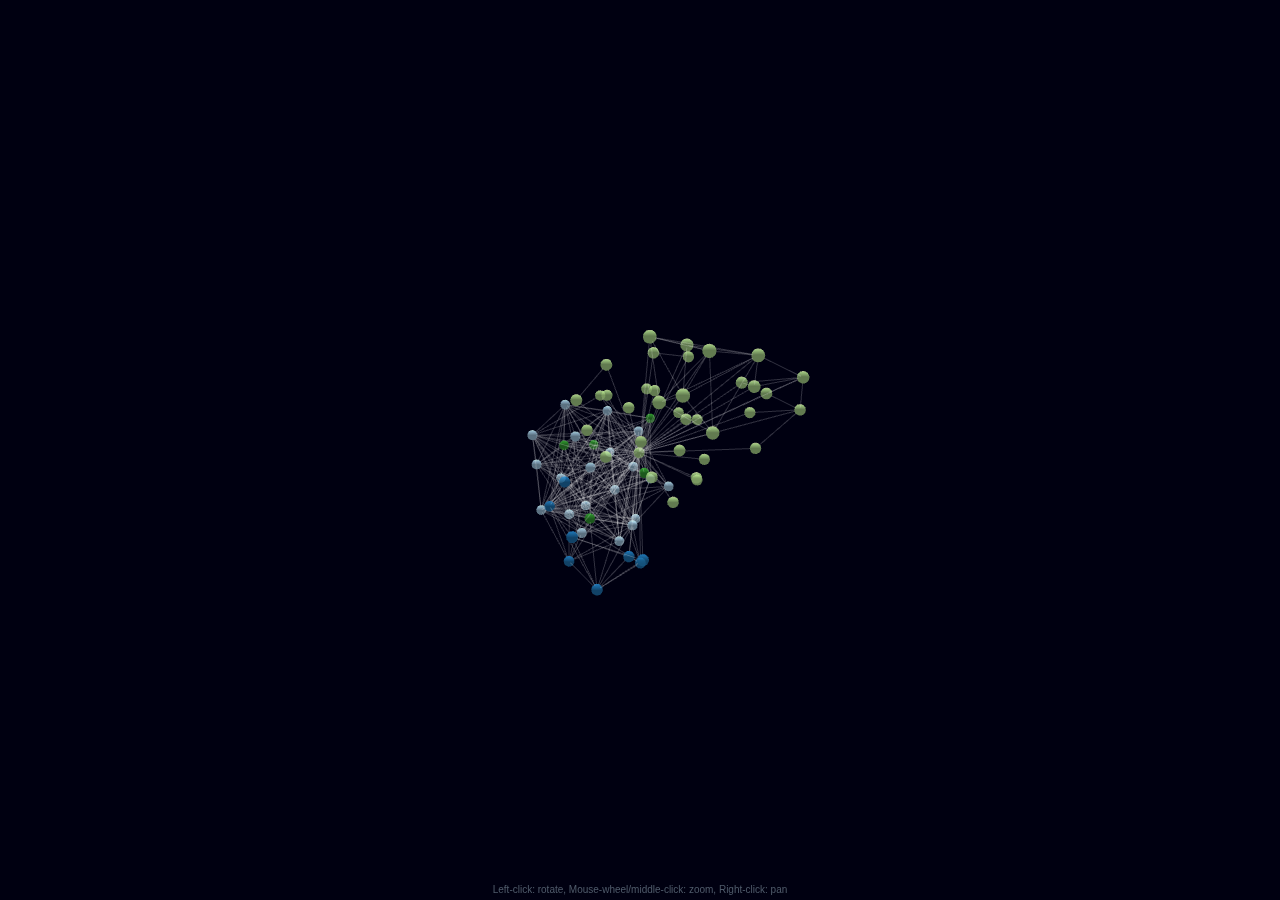
<file: graph3d/click2focus.html>
<head>
   <style> body { margin: 0; } </style>
   <script src="3d-force-graph.min.js"></script>
   <!--<script src="../../dist/3d-force-graph.js"></script>-->
</head>
<body>
   <div id="3d-graph"></div>
   <script>
      const elem = document.getElementById('3d-graph');
      
      const Graph = ForceGraph3D()
        (elem)
          .jsonUrl('kalunhodotcom.json')
          .nodeLabel('id')
          .nodeAutoColorBy('group')
          .onNodeClick(node => {
             for (let i = 0; i < Graph.graphData().nodes.length; i++) {
                console.log(Graph.graphData().nodes[i].id + " " + Graph.graphData().nodes[i].x + " " + Graph.graphData().nodes[i].y + " " + Graph.graphData().nodes[i].z);
             }
             console.log("-------------------------");
             for (let i = 0; i < Graph.graphData().links.length; i++) {
                console.log(Graph.graphData().links[i].source.id+ " " + Graph.graphData().links[i].target.id);
             }
             
            // Aim at node from outside it
            const distance = 40;
            const distRatio = 1 + distance/Math.hypot(node.x, node.y, node.z);
      
            Graph.cameraPosition(
              { x: node.x * distRatio, y: node.y * distRatio, z: node.z * distRatio }, // new position
              node, // lookAt ({ x, y, z })
              3000  // ms transition duration
            );
          });
   </script>
</body>
</file>
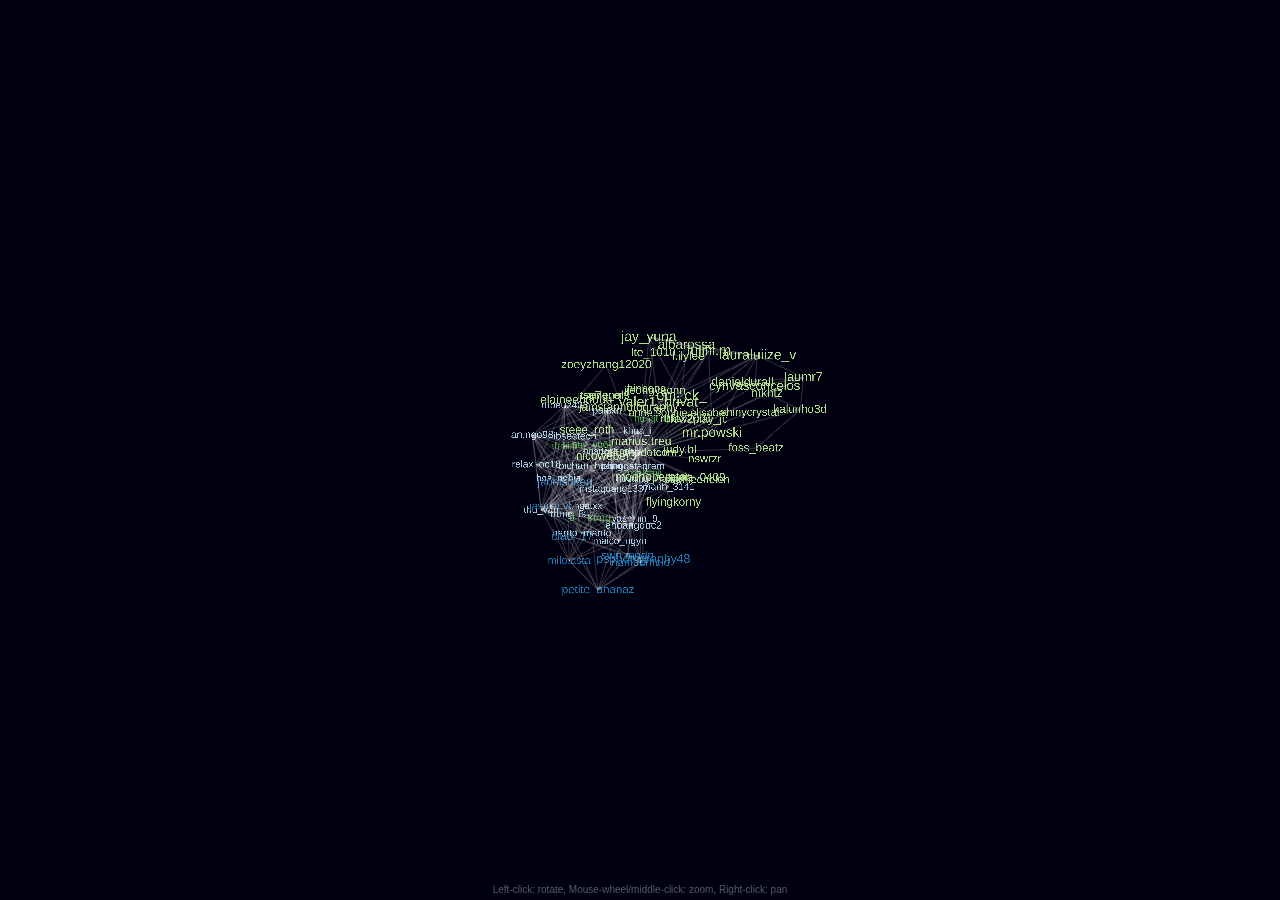
<file: graph3d/click2focus2.html>
<head>
   <style> body { margin: 0; } </style>
   <script src="three.js"></script>
   <script src="three-spritetext.min.js"></script>
   <script src="3d-force-graph.min.js"></script>

   <!--<script src="../../dist/3d-force-graph.js"></script>-->
</head>
<body>
   <div id="3d-graph"></div>
   <script>
      const elem = document.getElementById('3d-graph');
      
      const Graph = ForceGraph3D()
        (elem)
          .jsonUrl('kalunhodotcom.json')
          .nodeLabel('id')
          .nodeAutoColorBy('group')
          .onNodeClick(node => {
             for (let i = 0; i < Graph.graphData().nodes.length; i++) {
                console.log(Graph.graphData().nodes[i].id + " " + Graph.graphData().nodes[i].x + " " + Graph.graphData().nodes[i].y + " " + Graph.graphData().nodes[i].z);
             }
             console.log("-------------------------");
             for (let i = 0; i < Graph.graphData().links.length; i++) {
                console.log(Graph.graphData().links[i].source.id+ " " + Graph.graphData().links[i].target.id);
             }
             
            // Aim at node from outside it
            const distance = 40;
            const distRatio = 1 + distance/Math.hypot(node.x, node.y, node.z);
      
            Graph.cameraPosition(
              { x: node.x * distRatio, y: node.y * distRatio, z: node.z * distRatio }, // new position
              node, // lookAt ({ x, y, z })
              3000  // ms transition duration
            );
          })
        .nodeThreeObject(node => {
          const sprite = new SpriteText(node.id);
          sprite.material.depthWrite = false; // make sprite background transparent
          sprite.color = node.color;
          sprite.textHeight = 8;
          return sprite;
        });
   </script>
</body>
</file>
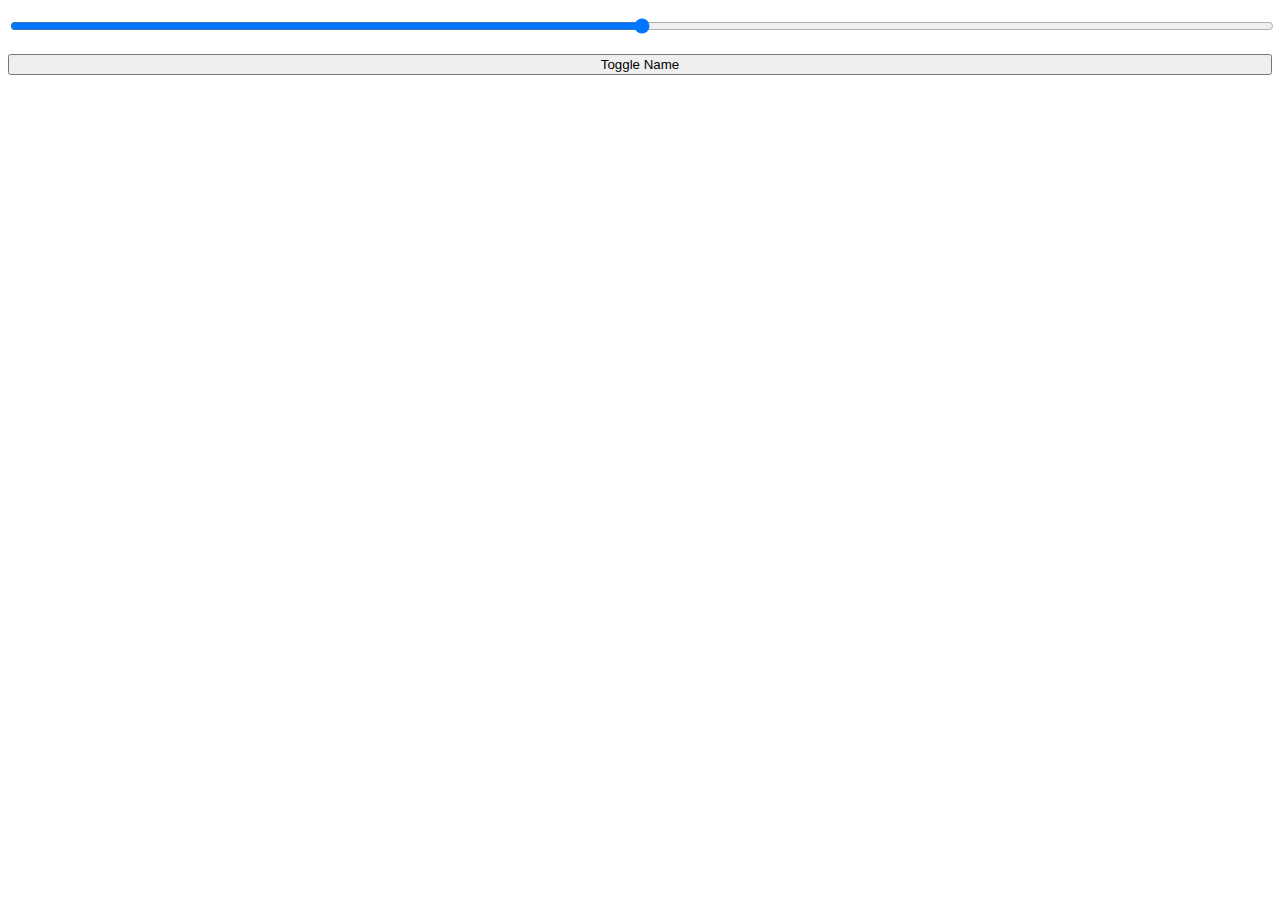
<file: graph3d/graph2d.html>
<!DOCTYPE html>
<html>
   <head>
      <title>Graph</title>
      <meta charset="utf-8">
      <meta name="viewport" content="width=device-width, initial-scale=1.0">
   </head>
   <body>
      <p><input style="width:100%;" type="range" min="0" max="1" step="any" value="0.5"></p>
      <p><button id="button" style="width:100%;">Toggle Name</button></p>
      <svg width="100%" height="100%"></svg>
      <script src="https://d3js.org/d3.v4.min.js"></script>
      <script>
	  d3.json("kalunhodotcom.json", function(error, data) {
	    for (let i = 0; i < data["nodes"].length; i++) {
	       data["nodes"][i].label = data["nodes"][i].id;
	       data["nodes"][i].level = 1;
	    }
		
	   for (let i = 0; i < data["links"].length; i++) {
	      data["links"][i].strength = 1.0;
           }
		 
	 var nodes = [...data.nodes]
         var links = [...data.links]
         
         function getNeighbors(node) {
           return data.links.reduce(function (neighbors, link) {
               if (link.target.id === node.id) {
                 neighbors.push(link.source.id)
               } else if (link.source.id === node.id) {
                 neighbors.push(link.target.id)
               }
               return neighbors
             },
             [node.id]
           )
         }
         
         function isNeighborLink(node, link) {
           return link.target.id === node.id || link.source.id === node.id
         }
         
         
         function getNodeColor(node, neighbors) {
           if (Array.isArray(neighbors) && neighbors.indexOf(node.id) > -1) {
             return node.level === 1 ? 'red' : 'green'
           }
         
           return node.level === 1 ? 'steelblue' : 'gray'
         }
         
         
         function getLinkColor(node, link) {
           return isNeighborLink(node, link) ? 'green' : '#E5E5E5'
         }
         
         function getTextColor(node, neighbors) {
           return Array.isArray(neighbors) && neighbors.indexOf(node.id) > -1 ? 'green' : 'black'
         }
         
         var width = window.innerWidth
         var height = window.innerHeight
         
         var svg = d3.select('svg')
         svg.attr('width', width).attr('height', height)
         
         var linkElements,
           nodeElements,
           textElements
         
         // we use svg groups to logically group the elements together
         var linkGroup = svg.append('g').attr('class', 'links')
         var nodeGroup = svg.append('g').attr('class', 'nodes')
         var textGroup = svg.append('g').attr('class', 'texts')
         
         // we use this reference to select/deselect
         // after clicking the same element twice
         var selectedId
         
         // simulation setup with all forces
         var linkForce = d3
           .forceLink()
           .id(function (link) { return link.id })
           .strength(function (link) { return link.strength })
         
         var simulation = d3
           .forceSimulation()
           .force('link', linkForce)
           .force('charge', d3.forceManyBody().strength(-330))
           .force('center', d3.forceCenter(width / 2, height / 2))
         
         d3.select("input[type=range]")
             .on("input", inputted);
		  
         let bu_toggle = true;
         d3.select("#button")
             .on("click", toggle);
         	
         var dragDrop = d3.drag().on('start', function (node) {
           node.fx = node.x
           node.fy = node.y
         }).on('drag', function (node) {
           simulation.alphaTarget(0.7).restart()
           node.fx = d3.event.x
           node.fy = d3.event.y
         }).on('end', function (node) {
           if (!d3.event.active) {
             simulation.alphaTarget(0)
           }
           node.fx = null
           node.fy = null
         })
         
         // select node is called on every click
         // we either update the data according to the selection
         // or reset the data if the same node is clicked twice
         function selectNode(selectedNode) {
           if (selectedId === selectedNode.id) {
             selectedId = undefined
             resetData()
             updateSimulation()
           } else {
             selectedId = selectedNode.id
             updateData(selectedNode)
             updateSimulation()
           }
         
           var neighbors = getNeighbors(selectedNode)
         
           // we modify the styles to highlight selected nodes
           nodeElements.attr('fill', function (node) { return getNodeColor(node, neighbors) })
           textElements.attr('fill', function (node) { return getTextColor(node, neighbors) })
           linkElements.attr('stroke', function (link) { return getLinkColor(selectedNode, link) })
         }
         
         // this helper simple adds all nodes and links
         // that are missing, to recreate the initial state
         function resetData() {
           var nodeIds = nodes.map(function (node) { return node.id })
         
           data.nodes.forEach(function (node) {
             if (nodeIds.indexOf(node.id) === -1) {
               nodes.push(node)
             }
           })
         
           links = data.links
         }
         
         // diffing and mutating the data
         function updateData(selectedNode) {
           var neighbors = getNeighbors(selectedNode)
           var newNodes = data.nodes.filter(function (node) {
             return neighbors.indexOf(node.id) > -1 || node.level === 1
           })
         
           var diff = {
             removed: nodes.filter(function (node) { return newNodes.indexOf(node) === -1 }),
             added: newNodes.filter(function (node) { return nodes.indexOf(node) === -1 })
           }
         
           diff.removed.forEach(function (node) { nodes.splice(nodes.indexOf(node), 1) })
           diff.added.forEach(function (node) { nodes.push(node) })
         
           links = data.links.filter(function (link) {
             return link.target.id === selectedNode.id || link.source.id === selectedNode.id
           })
         }
         
         function updateGraph() {
           // links
           linkElements = linkGroup.selectAll('line')
             .data(links, function (link) {
               return link.target.id + link.source.id
             })
         
           linkElements.exit().remove()
         
           var linkEnter = linkElements
             .enter().append('line')
             .attr('stroke-width', 3)
             .attr('stroke', 'rgba(50, 50, 50, 0.2)')
         
           linkElements = linkEnter.merge(linkElements)
         
           // nodes
           nodeElements = nodeGroup.selectAll('circle')
             .data(nodes, function (node) { return node.id })
         
           nodeElements.exit().remove()
         
           var nodeEnter = nodeElements
             .enter()
             .append('circle')
             .attr('r', 15)
             .attr('fill', function (node) { return node.level === 1 ? 'Steelblue' : 'gray' })
             .call(dragDrop)
             // we link the selectNode method here
             // to update the graph on every click
             .on('click', selectNode)
         
           nodeElements = nodeEnter.merge(nodeElements)
         
           // texts
           textElements = textGroup.selectAll('text')
             .data(nodes, function (node) { return node.id })
         
           textElements.exit().remove()
	   if (bu_toggle) {
	     var textEnter = textElements
		 .enter()
		 .append('text')
		 .text(function (node) {return node.label})
		 .attr('font-size', 15)
		 .attr('dx', 15)
		 .attr('dy', 4)
	    textElements = textEnter.merge(textElements)
	   } else{
	    textElements.remove()
	   }
         }
		  
         function updateSimulation() {
           updateGraph()
         
           simulation.nodes(nodes).on('tick', () => {
             nodeElements
               .attr('cx', function (node) { return node.x })
               .attr('cy', function (node) { return node.y })
             textElements
               .attr('x', function (node) { return node.x })
               .attr('y', function (node) { return node.y })
             linkElements
               .attr('x1', function (link) { return link.source.x })
               .attr('y1', function (link) { return link.source.y })
               .attr('x2', function (link) { return link.target.x })
               .attr('y2', function (link) { return link.target.y })
           })
         
           simulation.force('link').links(links)
           simulation.alphaTarget(0.7).restart()
         }
         
         function inputted() {
           simulation.force("link").strength(+this.value);
           simulation.alpha(1).restart();
         }
         
         function toggle() {
           bu_toggle = !bu_toggle;
	   console.log(bu_toggle);
           updateGraph();
         }
		  
         //add zoom capabilities 
         var zoom_handler = d3.zoom()
             .on("zoom", zoom_actions);
         zoom_handler(svg);   
         
         //Zoom functions 
         function zoom_actions(){
             linkGroup.attr("transform", d3.event.transform);
             nodeGroup.attr("transform", d3.event.transform);
             textGroup.attr("transform", d3.event.transform);
         }
         
         // last but not least, we call updateSimulation
         // to trigger the initial render
         updateSimulation()
		 
	  });

      </script>
   </body>
</html>
</file>
